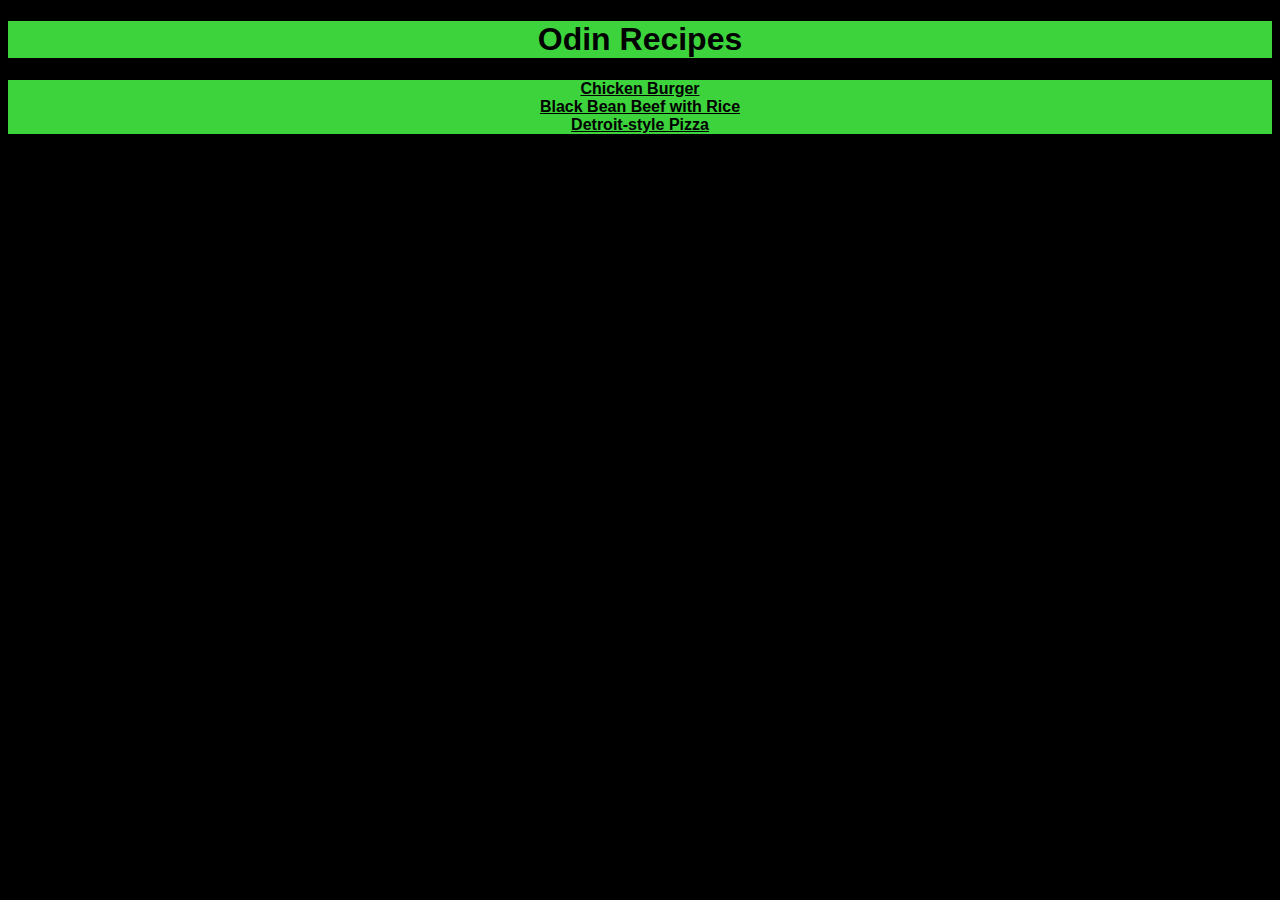
<file: index.html>
<!DOCTYPE html>
<html lang="en">

<head>
    <link rel="stylesheet" href="style.css">
    <meta charset="utf-8">
    <title>Odin Recipes</title>
</head>

<body>
    <h1 class=>Odin Recipes</h1>
    <ul class="options">
        <li><a class="test" href="./recipes/chicken_burger.html">Chicken Burger</a></li>
        <li><a class="test" href="./recipes/black_bean_beef_with_rice.html">Black Bean Beef with Rice</a></li>
        <li><a class="test" href="./recipes/detroit_style_pizza.html">Detroit-style Pizza</a></li>
    </ul>
</body>

</html>
</file>
<file: style.css>
body {
    font-family: Arial, Helvetica, sans-serif;
    background-color: black;
}

h1 {
    background-color: rgb(60, 211, 60);
    text-align: center;
}

.home-page {
    display: block;
    text-align:center;
    background-color: rgb(60, 211, 60);
    font-weight: bold;
}

.options {
    text-align: center;
    background-color: rgb(60, 211, 60);
    font-weight: bold;
    list-style: none;
    padding: 0;
}

.test:link {
    color: black;
}

.test:visited {
    color: black;
}

.test:hover {
    color: rgb(126, 38, 38);
}

.test:active {
    color: rgb(255, 255, 255);
}

img {
    height: auto;
    width: 400px;
    display: block;
    margin-left: auto;
    margin-right: auto;
    width: 50%;
}

.subtext {
    color: white;
    text-align: center;
    list-style: none;
    padding: 0;
}
</file>
